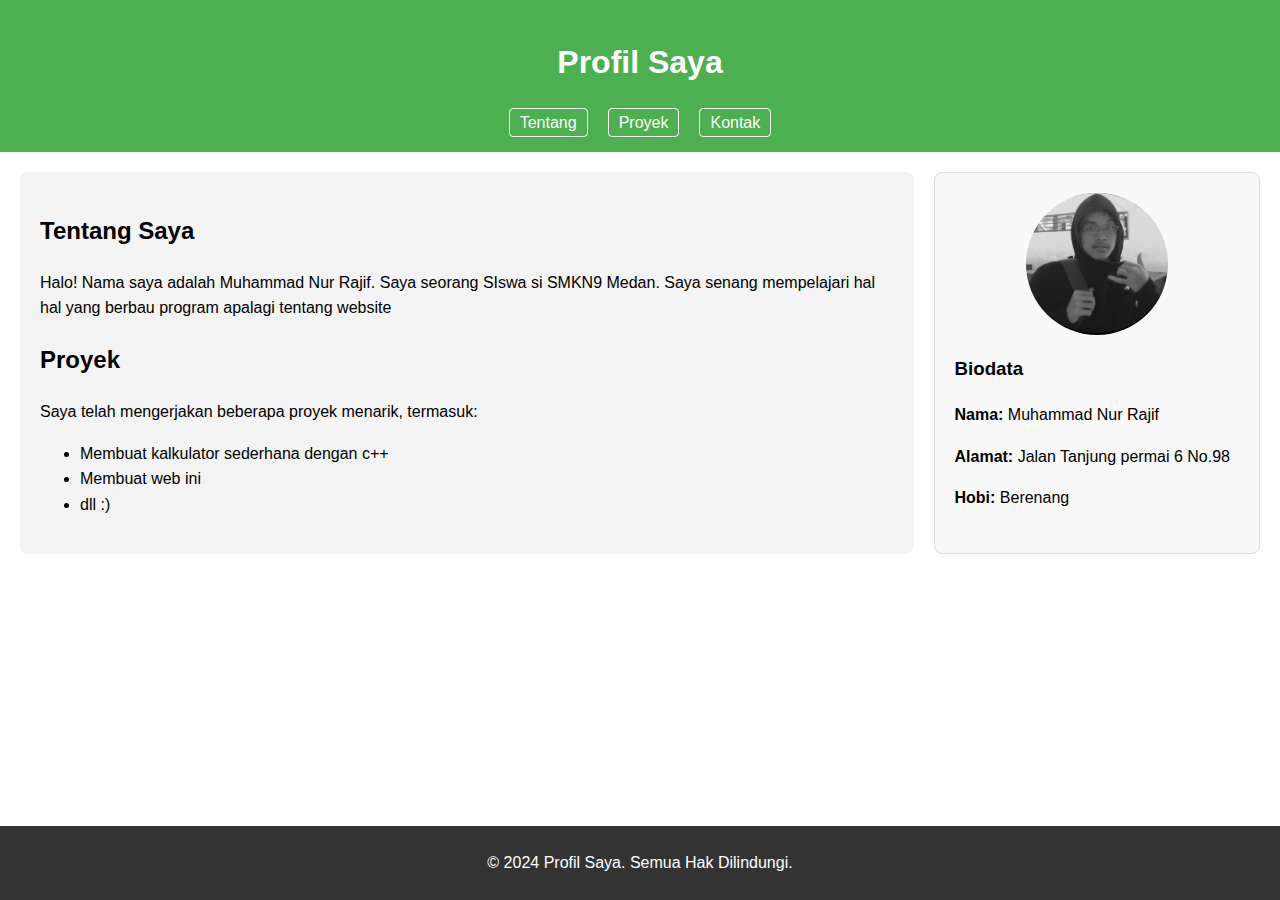
<file: index.html>
<!DOCTYPE html>

<html lang="id">

<head>

  <meta charset="UTF-8">

  <meta name="viewport" content="width=device-width, initial-scale=1.0">

  <link rel="stylesheet" href="style.css">

  <title>Profil Saya</title>

</head>

<body>

  <header>

    <h1>Profil Saya</h1>

    <nav>

      <ul>

        <li><a href="#about">Tentang</a></li>

        <li><a href="#projects">Proyek</a></li>

        <li><a href="#contact">Kontak</a></li>

      </ul>

    </nav>

  </header>



  <main>

    <article>

      <h2 id="about">Tentang Saya</h2>

      <p>Halo! Nama saya adalah Muhammad Nur Rajif. Saya seorang SIswa si SMKN9 Medan. Saya senang mempelajari hal hal yang berbau program apalagi tentang website</p>

      

      <h2 id="projects">Proyek</h2>

      <p>Saya telah mengerjakan beberapa proyek menarik, termasuk:</p>

      <ul>

        <li>Membuat kalkulator sederhana dengan c++</li>

        <li>Membuat web ini</li>

        <li>dll :)</li>

      </ul>



    </article>



    <aside>

      <img src="image/gambarawak.jpg" alt="Foto Profil">

      <h3>Biodata</h3>

      <p><strong>Nama:</strong> Muhammad Nur Rajif</p>

      <p><strong>Alamat:</strong> Jalan Tanjung permai 6 No.98</p>

      <p><strong>Hobi:</strong> Berenang</p>

    </aside>

  </main>



  <footer>

    <p>© 2024 Profil Saya. Semua Hak Dilindungi.</p>

  </footer>

</body>

</html>
</file>
<file: style.css>
body {
    font-family: Arial, sans-serif;
    margin: 0;
    padding: 0;
    line-height: 1.6;
    display: flex;
    flex-direction: column;
  }

  header {
    background-color: #4CAF50;
    color: white;
    padding: 1rem 0;
    text-align: center;
  }

  footer {
    background-color: #333;
    color: white;
    text-align: center;
    padding: 0.5rem 0;
    margin-top: 1rem;
    position: fixed;
    bottom: 0;
    left: 0;
    width: 100%; 
}

  main {
    display: flex;
    flex: 1;
    flex-direction: row;
    margin: 20px;
    gap: 20px;
  }

  article {
    flex: 3;
    padding: 20px;
    background-color: #f4f4f4;
    border-radius: 8px;
  }

  aside {
    flex: 1;
    padding: 20px;
    background-color: #f9f9f9;
    border: 1px solid #ddd;
    border-radius: 8px;
  }

  aside img {
    display: block;
    max-width: 50%;
    border-radius: 50%;
    margin: 0 auto 10px auto;
  }

  nav ul {
    display: flex;
    justify-content: center;
    list-style: none;
    margin: 0;
    padding: 0;
  }

  nav ul li {
    margin: 0 10px;
  }

  nav ul li a {
    text-decoration: none;
    color: white;
    padding: 5px 10px;
    border: 1px solid white;
    border-radius: 4px;
  }

  nav ul li a:hover {
    background-color: white;
    color: #4CAF50;
  }
</file>
